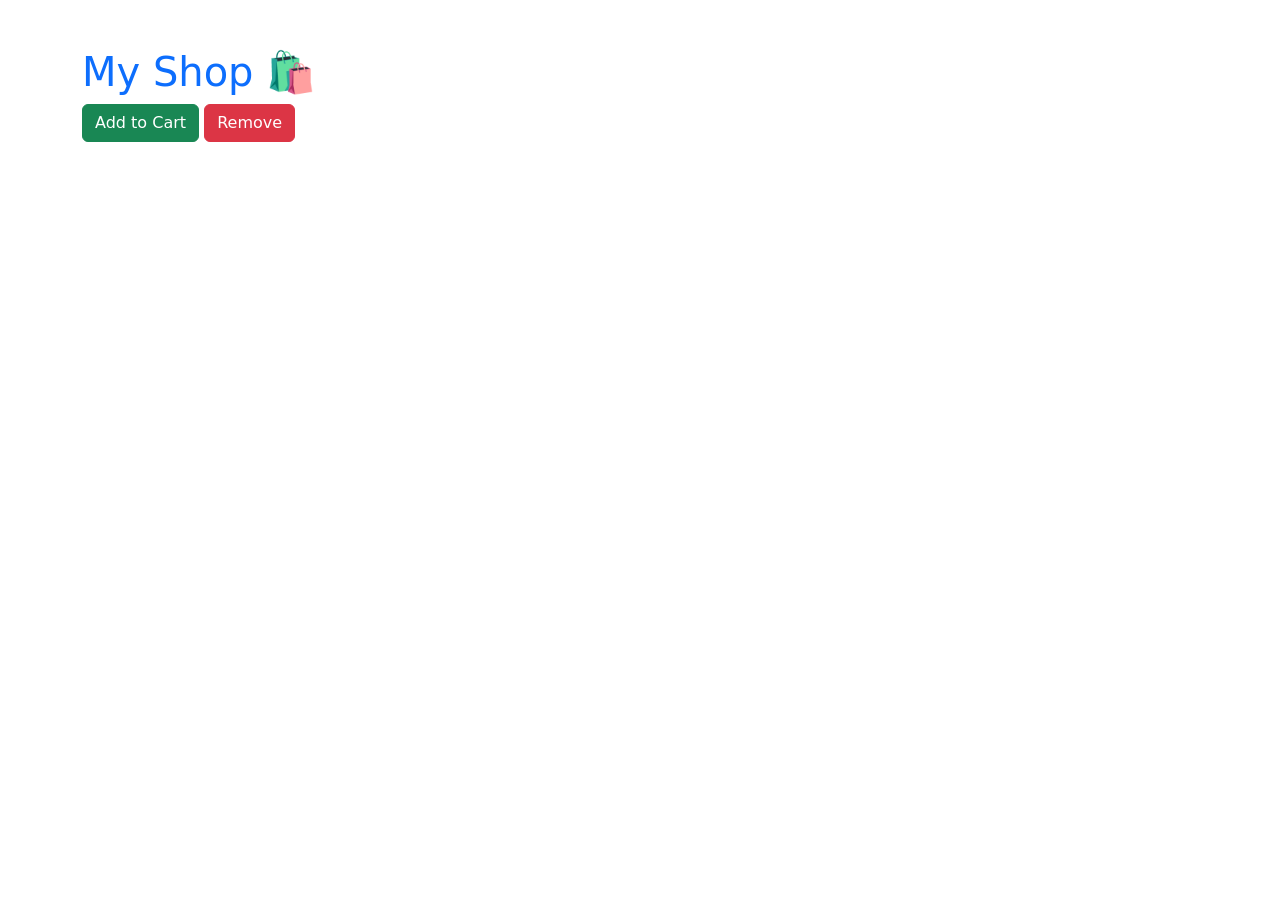
<file: ExternalLibraries.html>
<!DOCTYPE html>
<html>
    <head>
        <title>Bootstrap Practice</title>
        <link rel="stylesheet" href="https://cdn.jsdelivr.net/npm/bootstrap@5.3.0/dist/css/bootstrap.min.css">
    </head>
    <body>
        <div class="container mt-5">
            <h1 class="text-primary">My Shop 🛍️</h1>
            <button class="btn btn-success">Add to Cart</button>
            <button class="btn btn-danger">Remove</button>
        </div>
    </body>
</html>
</file>
